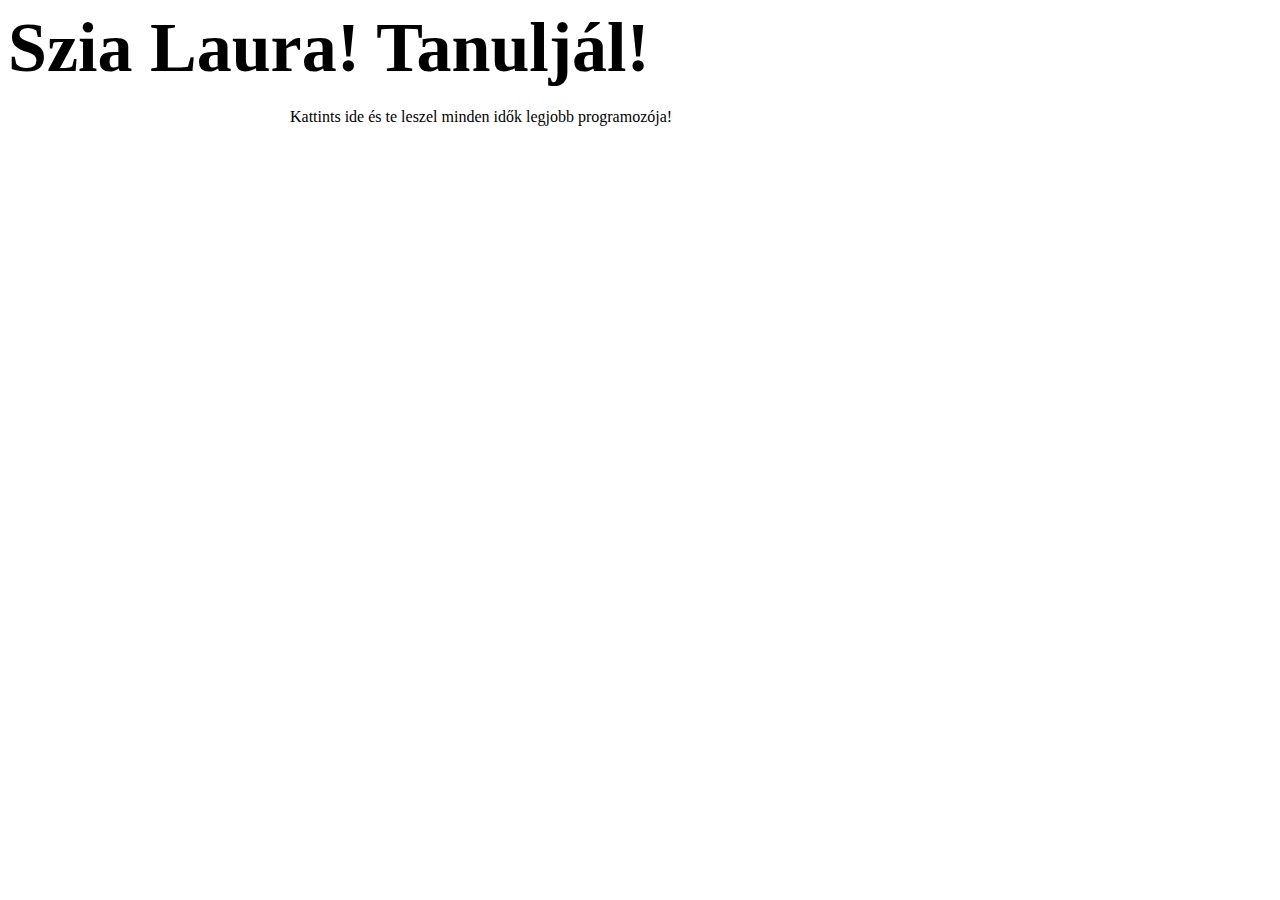
<file: Index.html>
﻿<!DOCTYPE html>
<html xmlns="http://www.w3.org/1999/xhtml">
<head>
    <title></title>
    <link rel="stylesheet" href="StyleSheet.css">
</head>
<body>
    <h1>Szia Laura! Tanuljál!</h1>
    <p id='log'></p>
    <article>
        <section></section>
        <section></section>
        <section></section>
        <section></section>
        <div id="Button1"> Kattints ide és te leszel minden idők legjobb programozója! </div>
    </article>
    <script src="JavaScript.js"></script>
</body>
</html>
</file>
<file: StyleSheet.css>
﻿@font-face {
  font-family: myFirstFont;
  src: url(https://fonts.googleapis.com/css2?family=Abril+Fatface&family=Josefin+Sans&family=Merriweather&display=swap);
}
header {
  background-image: url("http://stayathome-syllabus.greenfox.academy/week01/assets/first-website-header.png");
  height: 400px;
  background-position: center;
  background-repeat: no-repeat;
  background-size: cover;
  position: relative;
  width: 1200px;
  margin-left: auto;
  margin-right: auto;
  display: flex;
  flex-wrap: wrap;
  align-content: flex-end;
  justify-content: center;
}
.welcome {
  font-family: myFirstFont;
  color: #222;
  width: 700px;
  padding: 50px;
}
h1 {
  font-size: 70px;
  font-weight: 700;
  margin: 0px;
}
h6 {
  font-size: 30px;
  margin: 0px;
}
p {
  text-indent: 50px;
  font-family: 'Josefin Sans', sans-serif;
  font-size: 20px;
  color: #222;
}
.fp {
  font-size: 20px;
}
ul {
  font-family: 'Josefin Sans', sans-serif;
  margin-top: 40px;
  margin-bottom: 40px;
}
li {
  margin-top: 10px;
  margin-bottom: 10px;
}
.fu {
  font-size: 20px;
}
h2 {
  font-size: 50px;
  background: #222;
  color: white;
  padding: 50px;
  padding-bottom: 10px;
  text-align: center;
  position: relative;
  margin-left: -50px;
  margin-right: -50px;
  text-align: left;
}
.quotation {
  position: absolute;
  transform: rotate(180deg);
  top: 0px;
  left: 0px;
  font-size: 120px;
}
.author {
  margin-top: -45px;
  text-align: right;
  background: #222;
  margin-left: -50px;
  margin-right: -50px;
  color: white;
  padding: 5px;
}
h3 {
  text-transform: uppercase;
  font-family: 'Merriweather', serif;
  margin-top: 50px;
  margin-bottom: 50px;
  letter-spacing: 3px;
  font-size: 25px;
}
h4 {
  font-family: 'Merriweather', serif;
  margin-bottom: 0px;
  font-size: 25px;
}
h5 {
  font-family: 'Merriweather', serif;
  font-style: italic;
  margin-top: 0px;
}
article {
  width: 700px;
  margin-left: auto;
  margin-right: auto;
}
hr {
  height: 2px;
  background: #222;
  border-style: solid;
  margin-top: 60px;
  margin-bottom: 60px;
}
</file>
